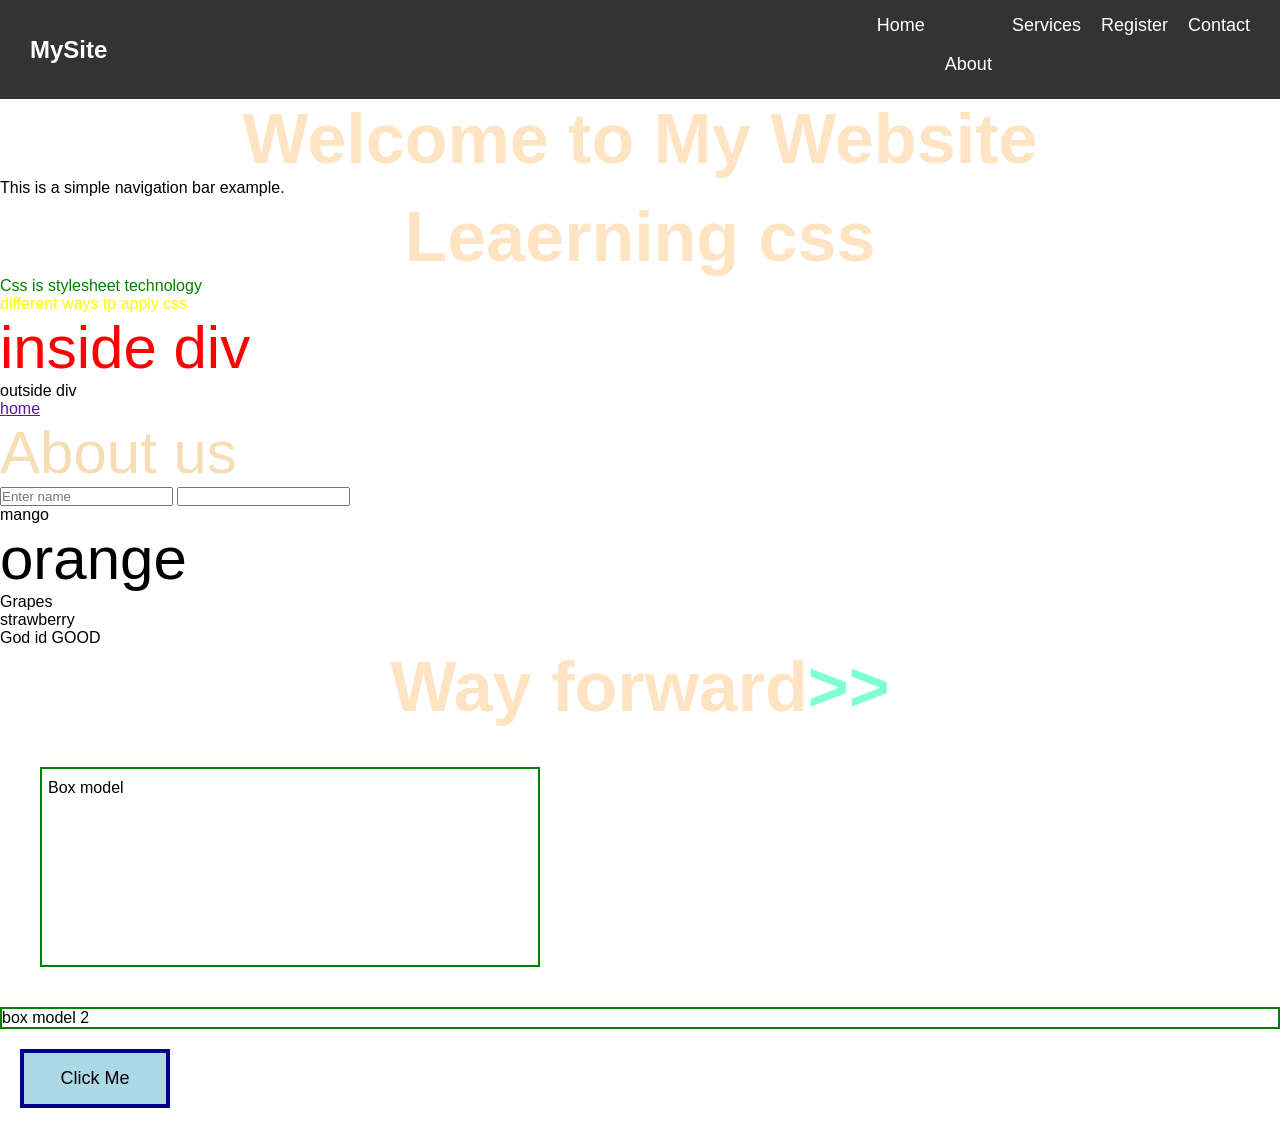
<file: index.html>
<!DOCTYPE html>
<html lang="en">
<head>
    <meta charset="UTF-8">
    <meta name="viewport" content="width=device-width, initial-scale=1.0">
    <title>Document</title>
    <link rel="stylesheet" href="./css/style.css">
</head>
<body>
    <nav class="navbar">
        <div class="logo">MySite</div>

        <ul class="nav-links">
            <li><a href="#">Home</a></li>
            <li><a href="#">About</a></li>
            <li><a href="#">Services</a></li>
            <li><a href="#">Register</a></li>
            <li><a href="#">Contact</a></li>
        </ul>
    </nav>

    <main>
        <h1>Welcome to My Website</h1>
        <p>This is a simple navigation bar example.</p>
    </main>
    <h1>Leaerning css</h1>

    <p class="green first">Css is stylesheet technology</p>
    <p class="yellow">different ways tp apply css</p>

    <div>
        <p>inside div</p>
    </div>

    <p>outside div</p>

    <section>
          <main>
               <a href="">home</a>
               <div>
                    <ul>
                         <li>
                              <a href="">About us</a>
                         </li>
                    </ul>
               </div>
          </main>
     </section>

     <input type="text" name="" id="" placeholder="Enter name">
     <input type="password" name="" id="">

     <ol>
        <li>mango</li>
        <li>orange</li>
        <li>Grapes</li>
        <li>strawberry</li>
        <li>God id GOOD</li>

     </ol>

     <h1 class="h1">Way forward</h1>

     <section class="model">
          Box model
     </section>


     <section class="section2">
          box model 2
     </section>


     <button class="my-button">
          Click Me
     </button>

   <script src="./js/scrit.js"></script>  
</body>
</html>
</file>
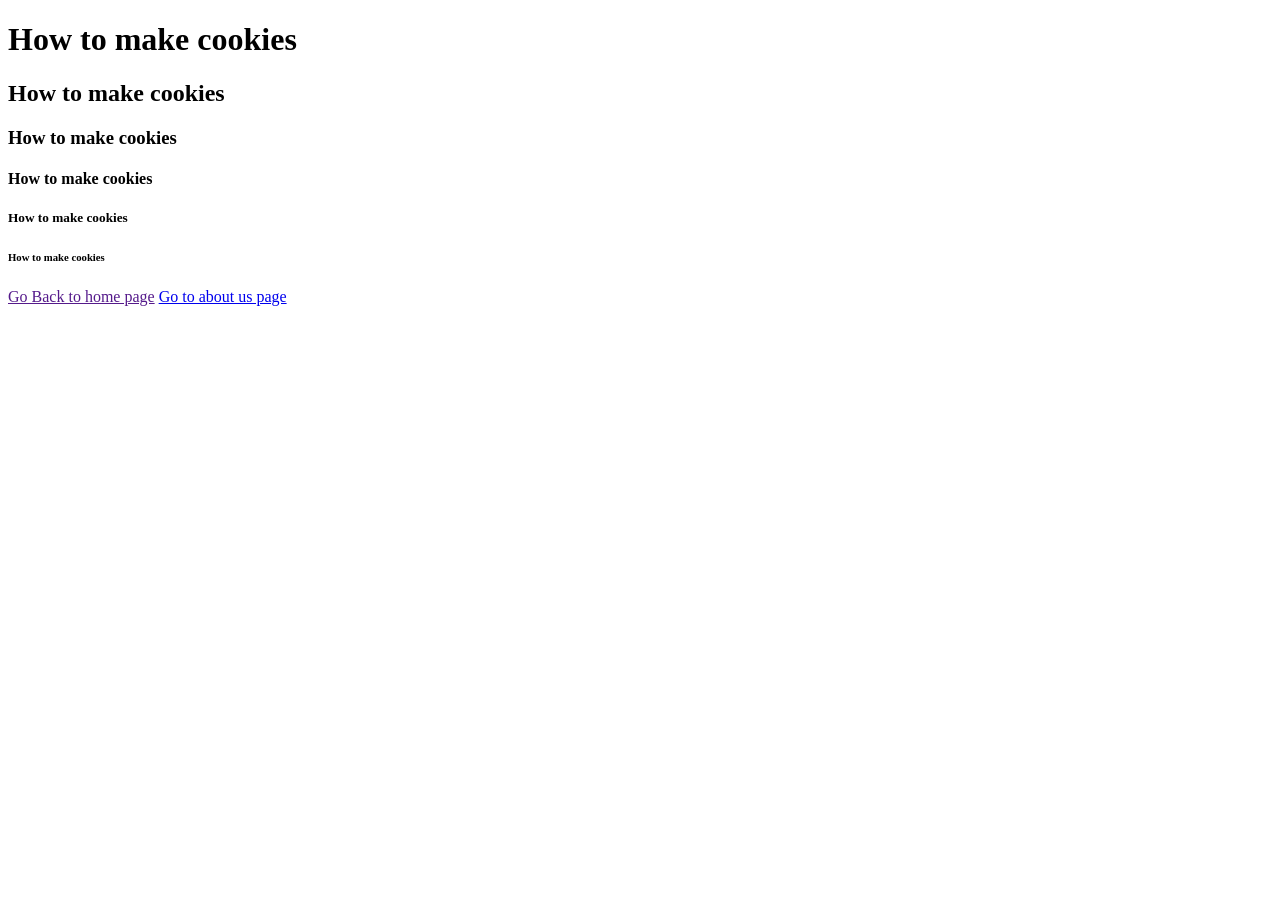
<file: pagess/about.html>
<!DOCTYPE html>
<html lang="en">
<head>
     <meta charset="UTF-8">
     <meta name="viewport" content="width=device-width, initial-scale=1.0">
     <title>about us page</title>
</head>
<body>
     <h1>How to make cookies</h1>
     <h2>How to make cookies</h2>
     <h3>How to make cookies</h3>
     <h4>How to make cookies</h4>
     <h5>How to make cookies</h5>
     <h6>How to make cookies</h6>

     <a href="">Go Back to home page</a>
     <a href="./"> Go to about us page</a>

     <a href=""></a>
</body>
</html>
</file>
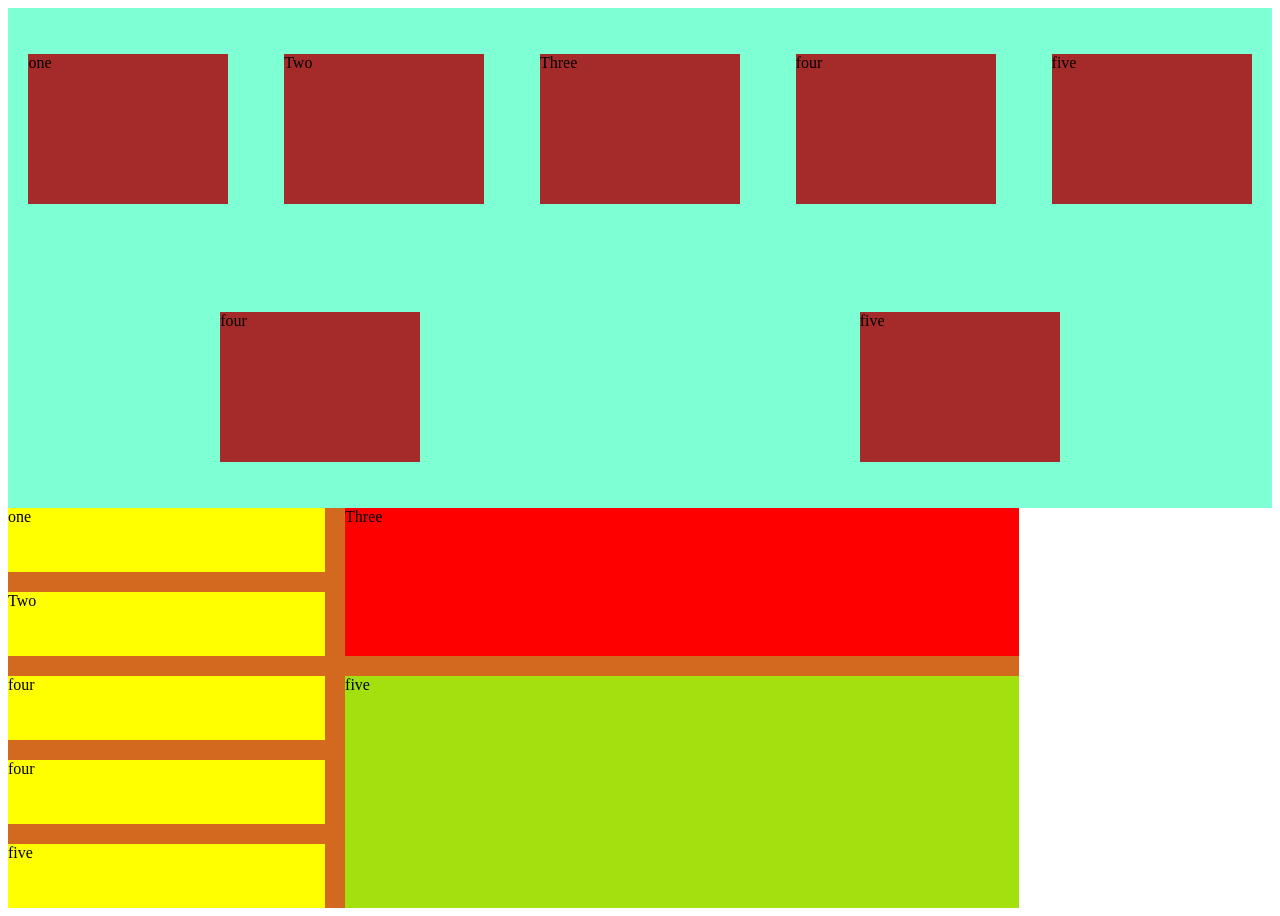
<file: pagess/flexbox.html>
<!DOCTYPE html>
<html lang="en">
<head>
     <meta charset="UTF-8">
     <meta name="viewport" content="width=device-width, initial-scale=1.0">
     <title>Document</title>

     <style>
          .container{
               height:500px;
               width: 100%;
               background-color: aquamarine;
               display: flex;
               flex-direction: row;
               justify-content: space-around;
               align-items:center;
               gap: 15px;
               flex-wrap: wrap;
                   }

                   .items{
                    background-color: brown;
                    height: 150px;
                    width: 200px;
                   }


                   .grid{
                    height: 400px;
                    width: 80%;
                    background-color: chocolate;
                    display: grid;
                    grid-template-columns:repeat(3, 1fr);
                    gap: 20px;
                   }

                   .grid-items{
                    background-color: yellow;
                   }

                   .three{
                    grid-column: 2/5;
                    grid-row: 1/3;
                    background-color: red;
                   }
.five{
     grid-column: 2/5;
     grid-row: 3/6;
     background-color: rgb(162, 225, 14);
}

     </style>
</head>
<body>
     

     <div class="container">
          <div class="items">one</div>
          <div class="items">Two</div>
          <div class="items">Three</div>
          <div class="items">four</div>
          <div class="items">five</div>
           <div class="items">four</div>
          <div class="items">five</div>
     </div>



        <div class="grid">
          <div class="grid-items">one</div>
          <div class="grid-items">Two</div>
          <div class="grid-items three">Three</div>
          <div class="grid-items">four</div>
          <div class="grid-items five">five</div>
           <div class="grid-items">four</div>
          <div class="grid-items">five</div>
     </div>
</body>
</html>
</file>
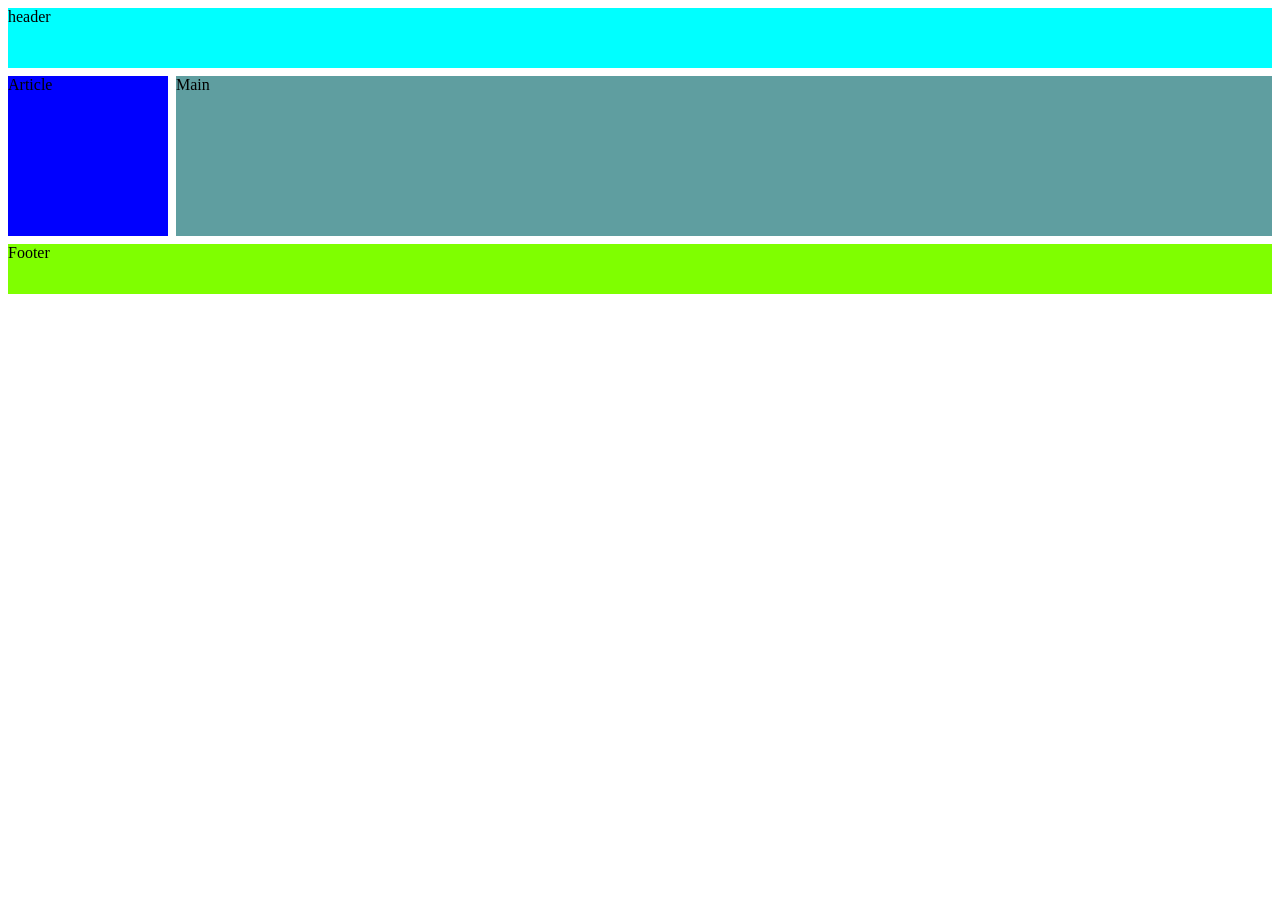
<file: pagess/home.html>
<!DOCTYPE html>
<html lang="en">
<head>
     <meta charset="UTF-8">
     <meta name="viewport" content="width=device-width, initial-scale=1.0">
     <title>Document</title>
     <style>
          .container{
               display: grid;
               grid-template-columns:  160px 1fr;
               grid-template-rows: 60px 160px 50px;
               grid-template-areas: 
               "header header"
              "article main" 
              "footer footer";
              gap: 8px
          }
          header{
               grid-area: header ;
               background-color: aqua;
          }
          article{
               grid-area: article;
               background-color: blue;
          }

          main{
               grid-area: main;
               background-color: cadetblue;
          }

          footer{
               grid-area: footer;
               background-color: chartreuse;
          }


     </style>
</head>
<body>

     <div class="container">
          <header>header</header>
          <article>Article</article>
          <main>Main</main>
          <footer>Footer</footer>

     </div>
</body>
</html>
</file>
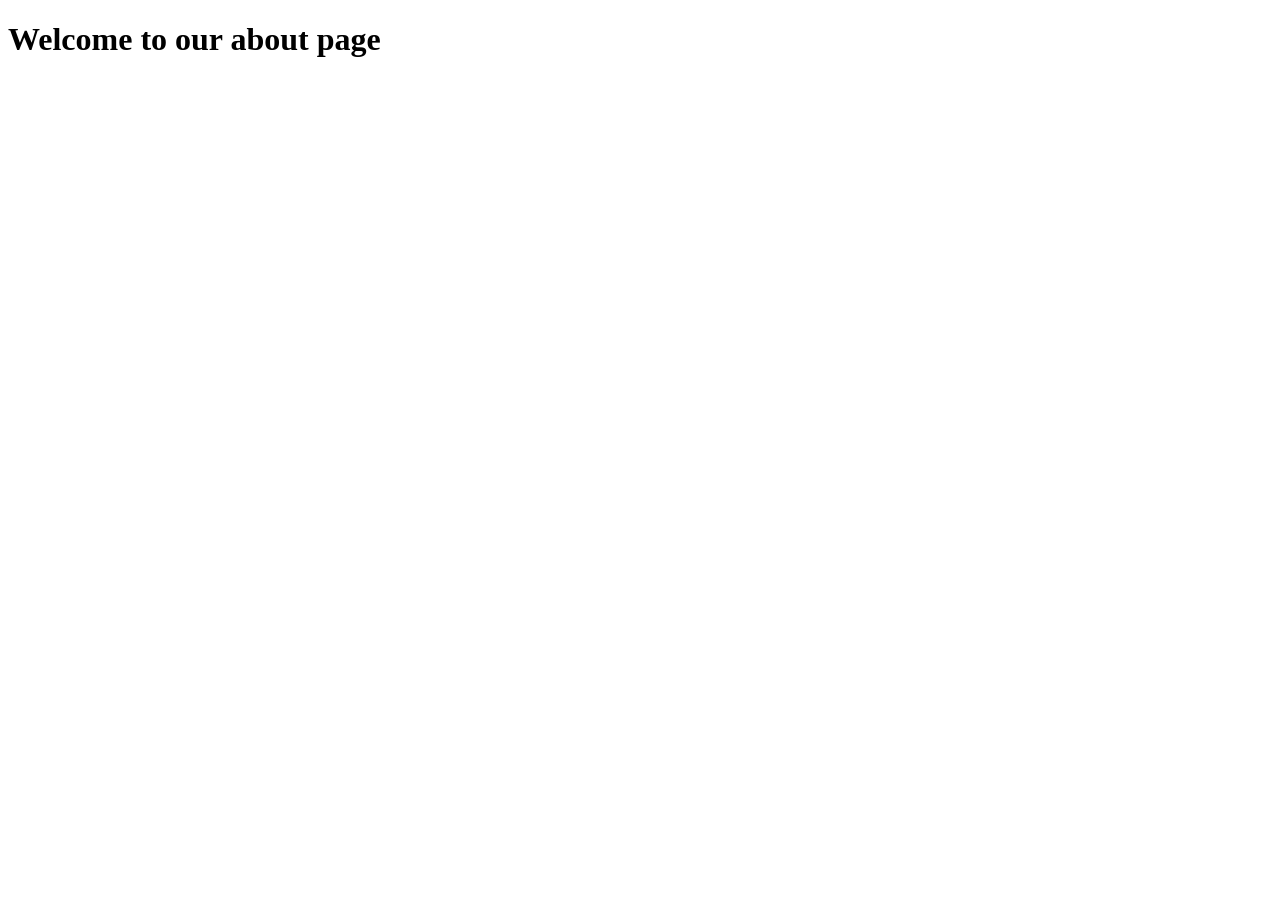
<file: pagess/newAbout.html>
<!DOCTYPE html>
<html lang="en">
<head>
     <meta charset="UTF-8">
     <meta name="viewport" content="width=device-width, initial-scale=1.0">
     <title>Document</title>
</head>
<body>
     <h1>Welcome to our about page</h1>
</body>
</html>
</file>
<file: css/style.css>
/* 20/10/ 2026*. learning css*/

/* Reset */
* {
    margin: 0;
    padding: 0;
    box-sizing: border-box;
}

body {
    font-family: Arial, sans-serif;
}

/* Navigation Bar */
.navbar {
    background-color: #333;
    display: flex;
    justify-content: space-between;
    align-items: center;
    padding: 15px 30px;
}

.logo {
    color: white;
    font-size: 24px;
    font-weight: bold;
}

.nav-links {
    list-style: none;
    display: flex;
}

.nav-links li {
    margin-left: 20px;
}

.nav-links a {
    color: white;
    text-decoration: none;
    font-size: 18px;
    transition: 0.3s;
}

.nav-links a:hover {
    color: #00bfff;
}


h1{
     font-size: 70px;
     color: bisque; 
     text-align: center;
}

.green{
     color: green;

}

.yellow{
     color: yellow;
}

h2,h3{
     text-transform: uppercase;
}

div  p{
     color: red;
     font-size: 60px;
     stroke-width: 3rem;
}

section > main > div > ul > li > a{
     color: wheat;
     font-size: 60px;
     text-decoration: none;
}

section > main > div > ul > li > a:hover{
     color: rgb(46, 30, 2);
     font-size: 70px;
     border: 2px solid green;
     text-underline-position: below;
     
}

li:nth-child(2){
     font-size: 60px;
}
.h1::after{
     content: ">>";
     color: aquamarine;

}


.model{
    border: 2px solid green; 
   padding-left: 6px ;
   padding-top: 10px ;
   padding-right: 50px;
   padding-bottom: 40px;
   margin:40px ;

  width: 500px;
   height: 200px;
   box-sizing: border-box;


}

.section2{
       border: 2px solid green;   
}




input[type='email'] { 
    border: 2px solid blue; 
    width: 30%;
}

.my-button{
width: 150px;
padding: 15px;
border:  4px solid darkblue;
margin: 20px;
background-color: lightblue;
color: black;
font-size: 18px;
cursor: pointer;

}

.my-button:hover{
     background-color: beige;
}
</file>
